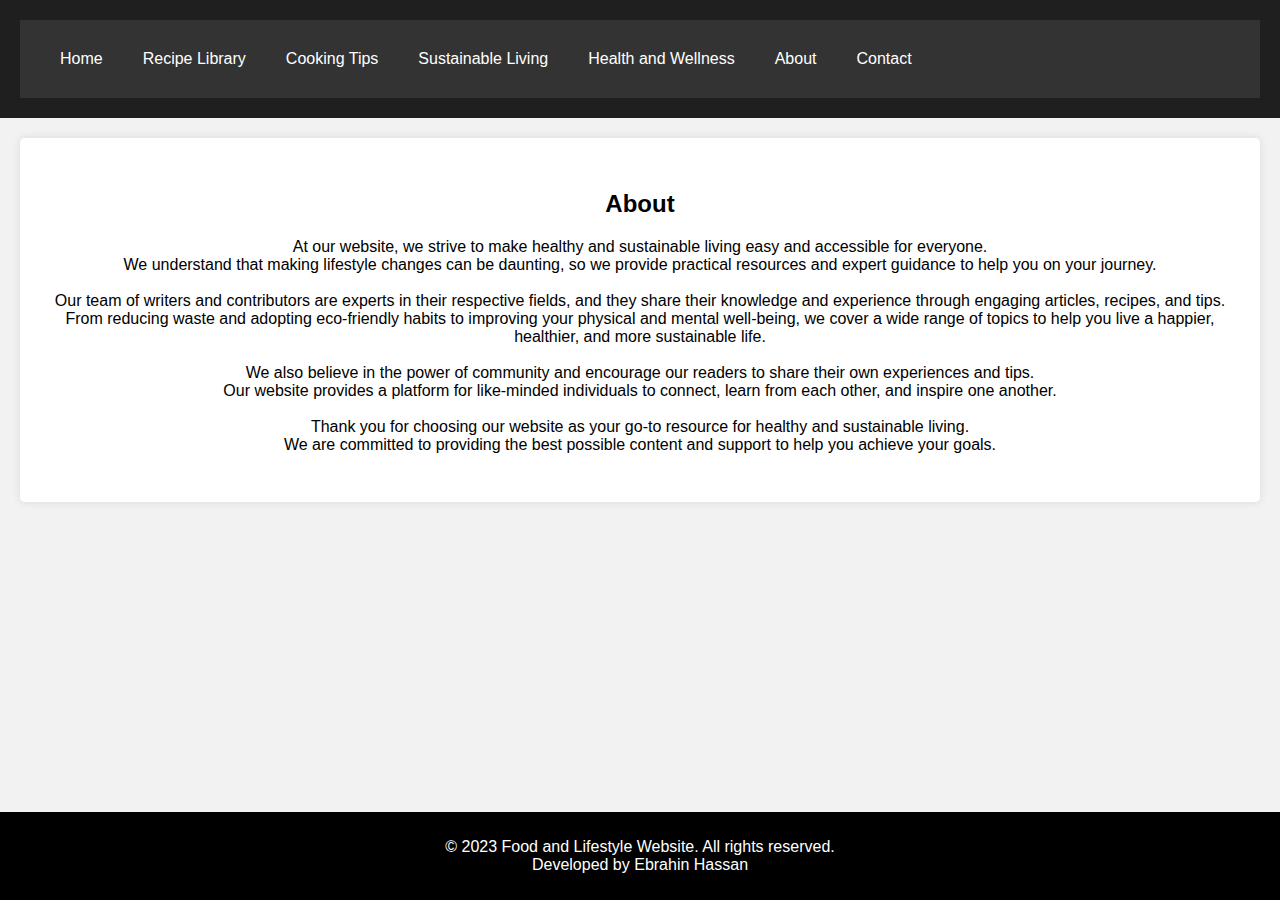
<file: about.html>
<!DOCTYPE html>
<html lang="en">
<head>
  <meta charset="UTF-8">
  <meta name="viewport" content="width=device-width, initial-scale=1.0">
  <title>Food and Lifestyle Website | About</title>
  <link rel="stylesheet" href="index.css">
</head>
<body>
  <header>
    <nav>
      <ul>
          <li><a href="index.html">Home</a></li>
          <li><a href="recipes.html">Recipe Library</a></li>
          <li><a href="cookingtips.html">Cooking Tips</a></li>
          <li><a href="sustainable.html">Sustainable Living</a></li>
          <li><a href="health.html">Health and Wellness</a></li>
          <li><a href="about.html">About</a></li>
          <li><a href="contact.html">Contact</a></li>
      </ul>
    </nav>
  </header>
  <main>
    <section class="about">
      <h2>About</h2>
      <p>At our website, we strive to make healthy and sustainable living easy and accessible for everyone. <br> We understand that making lifestyle changes can be daunting, so we provide practical resources and expert guidance to help you on your journey.
        <br>
        <br>
        Our team of writers and contributors are experts in their respective fields, and they share their knowledge and experience through engaging articles, recipes, and tips. <br> From reducing waste and adopting eco-friendly habits to improving your physical and mental well-being, we cover a wide range of topics to help you live a happier, healthier, and more sustainable life.
        <br>
        <br>
        We also believe in the power of community and encourage our readers to share their own experiences and tips.<br> Our website provides a platform for like-minded individuals to connect, learn from each other, and inspire one another.
        <br>
        <br>
        Thank you for choosing our website as your go-to resource for healthy and sustainable living. <br> We are committed to providing the best possible content and support to help you achieve your goals.</p>
    </section>
  </main>

  
  <footer>
    <p>&copy; 2023 Food and Lifestyle Website. All rights reserved. <br> Developed by Ebrahin Hassan</p>
  </footer>
</body>
</html>
</file>
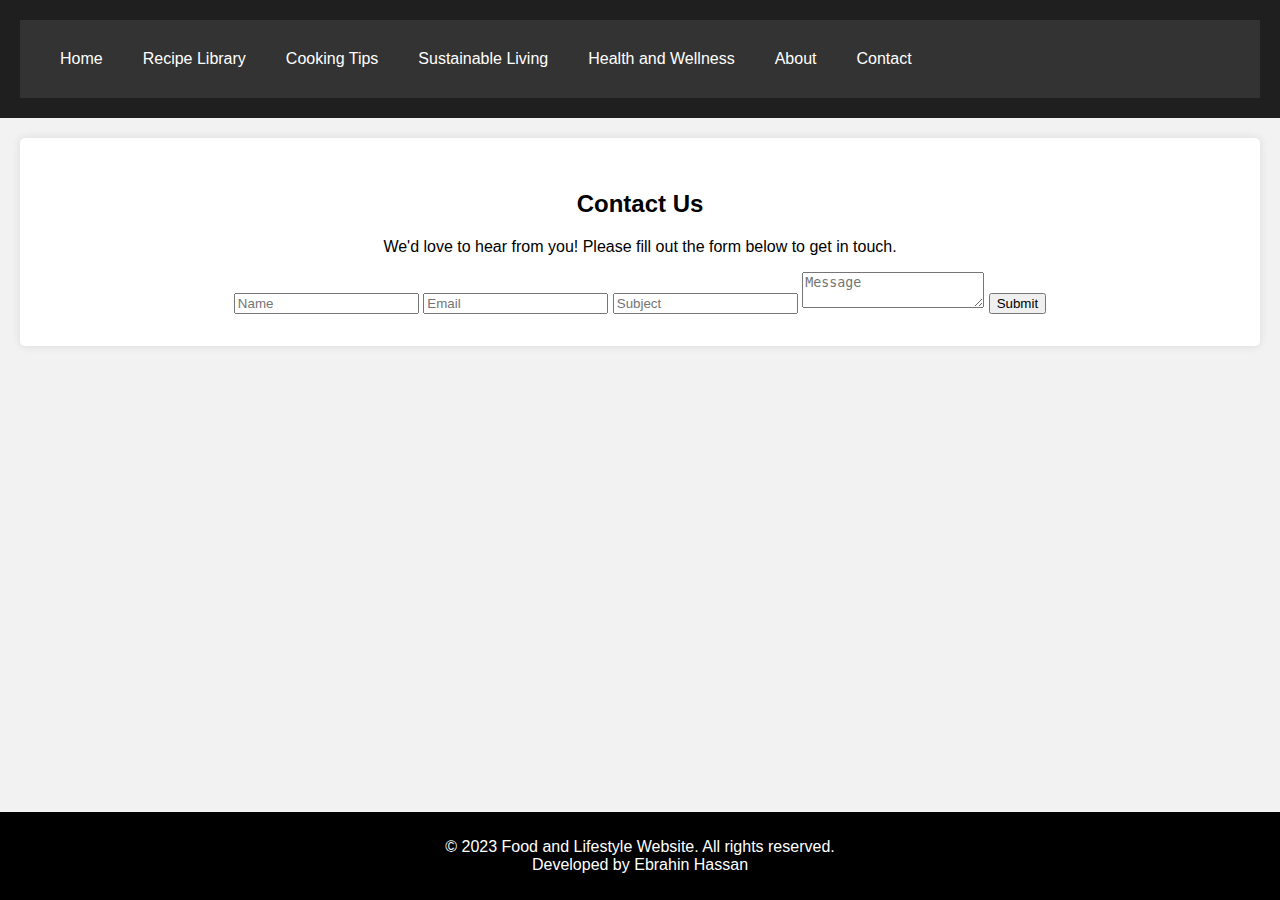
<file: contact.html>
<!DOCTYPE html>
<html lang="en">
<head>
  <meta charset="UTF-8">
  <meta name="viewport" content="width=device-width, initial-scale=1.0">
  <title>Contact Us</title>
  <link rel="stylesheet" href="index.css">
</head>
<body>
  <header>
    <nav>
      <ul>
          <li><a href="index.html">Home</a></li>
          <li><a href="recipes.html">Recipe Library</a></li>
          <li><a href="cookingtips.html">Cooking Tips</a></li>
          <li><a href="sustainable.html">Sustainable Living</a></li>
          <li><a href="health.html">Health and Wellness</a></li>
          <li><a href="about.html">About</a></li>
          <li><a href="contact.html">Contact</a></li>
      </ul>
    </nav>
  </header>
  <main>
    <section class="contact">
      <h2>Contact Us</h2>
      <p>We'd love to hear from you! Please fill out the form below to get in touch.</p>
      <form>
        <input type="text" placeholder="Name">
        <input type="text" placeholder="Email">
        <input type="text" placeholder="Subject">
        <textarea placeholder="Message"></textarea>
        <input type="submit" value="Submit">
      </form>
    </section>
  </main>

  
  <footer>
    <p>&copy; 2023 Food and Lifestyle Website. All rights reserved. <br> Developed by Ebrahin Hassan</p>
  </footer>
</body>
</html>
</file>
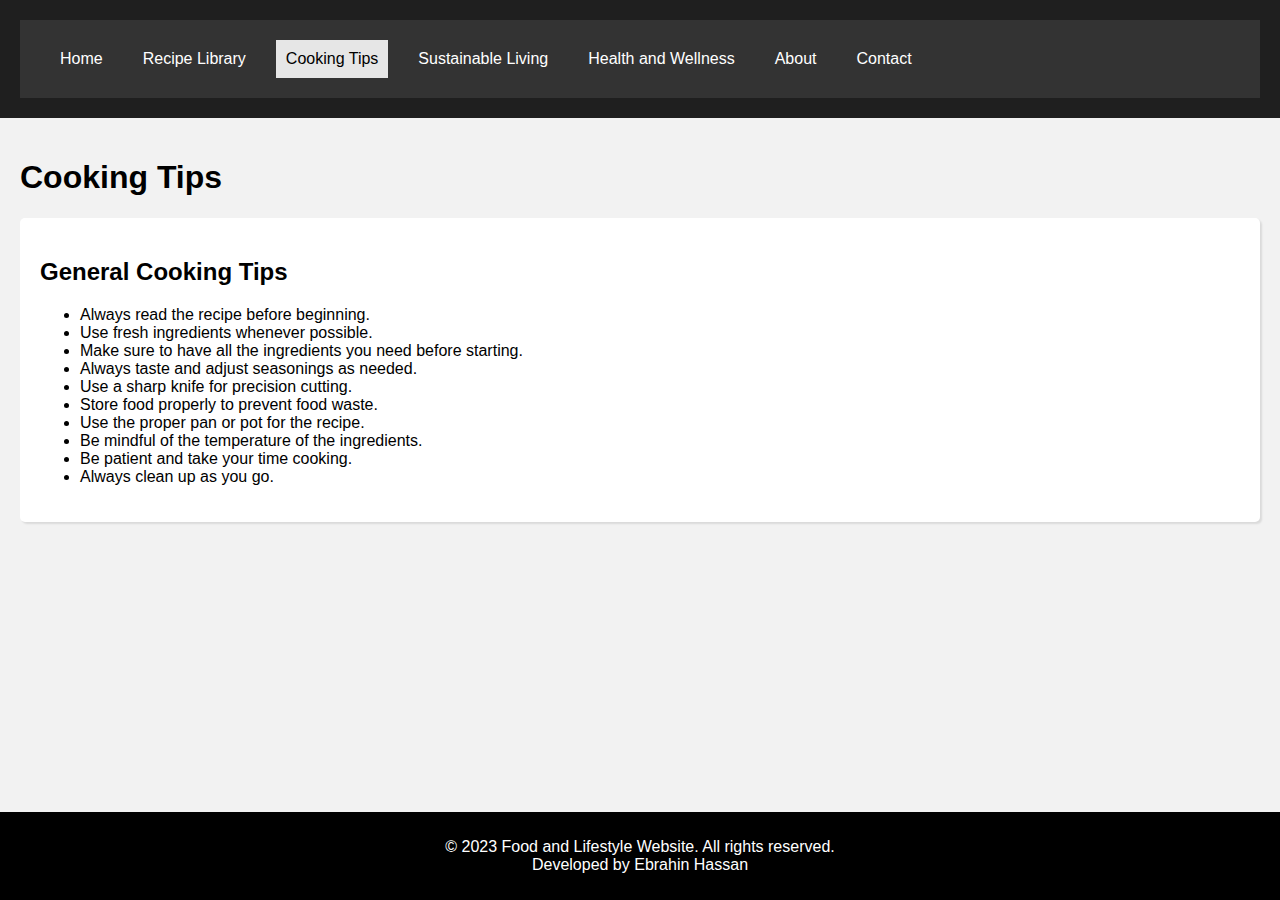
<file: cookingtips.html>
<!DOCTYPE html>
<html lang="en">
<head>
  <meta charset="UTF-8">
  <meta name="viewport" content="width=device-width, initial-scale=1.0">
  <title>Cooking Tips</title>
  <link rel="stylesheet" href="index.css">
</head>
<body>
  <header>
    <nav>
      <ul>
          <li><a href="index.html">Home</a></li>
          <li><a href="recipes.html">Recipe Library</a></li>
          <li class="active"><a href="cookingtips.html">Cooking Tips</a></li>
          <li><a href="sustainable.html">Sustainable Living</a></li>
          <li><a href="health.html">Health and Wellness</a></li>
          <li><a href="about.html">About</a></li>
          <li><a href="contact.html">Contact</a></li>
      </ul>
    </nav>
  </header>
  <main>
    <section class="hero">
      <h1>Cooking Tips</h1>
    </section>
    <section class="tips">
      <h2>General Cooking Tips</h2>
      <ul>
        <li>Always read the recipe before beginning.</li>
        <li>Use fresh ingredients whenever possible.</li>
        <li>Make sure to have all the ingredients you need before starting.</li>
        <li>Always taste and adjust seasonings as needed.</li>
        <li>Use a sharp knife for precision cutting.</li>
        <li>Store food properly to prevent food waste.</li>
        <li>Use the proper pan or pot for the recipe.</li>
        <li>Be mindful of the temperature of the ingredients.</li>
        <li>Be patient and take your time cooking.</li>
        <li>Always clean up as you go.</li>
      </ul>
    </section>
  </main>

  
  <footer>
    <p>&copy; 2023 Food and Lifestyle Website. All rights reserved. <br> Developed by Ebrahin Hassan</p>
  </footer>
</body>
</file>
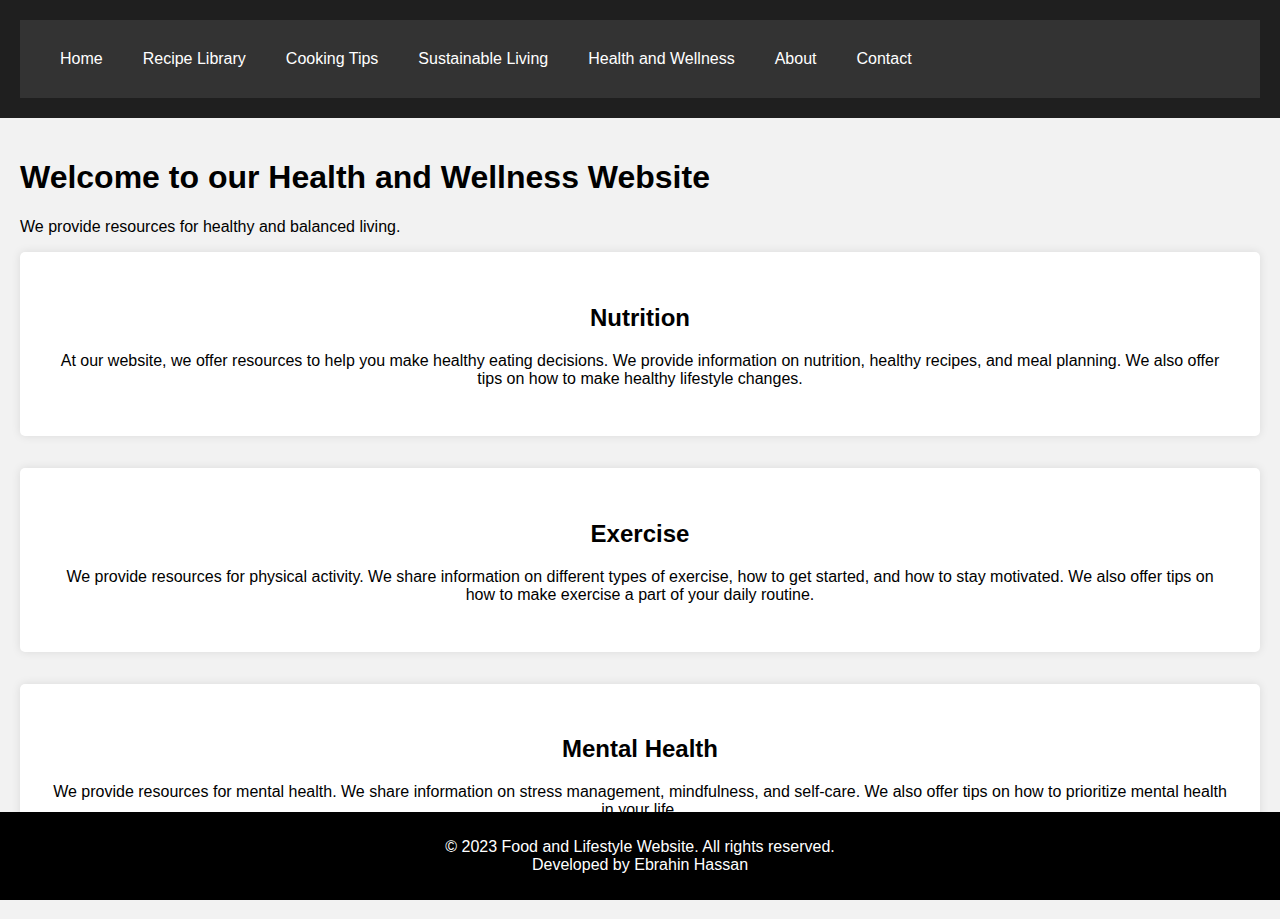
<file: health.html>
<!DOCTYPE html>
<html lang="en">
<head>
  <meta charset="UTF-8">
  <meta name="viewport" content="width=device-width, initial-scale=1.0">
  <title>Health and Wellness Site</title>
  <link rel="stylesheet" href="index.css">
</head>
<body>
  <header>
    <nav>
      <ul>
          <li><a href="index.html">Home</a></li>
          <li><a href="recipes.html">Recipe Library</a></li>
          <li><a href="cookingtips.html">Cooking Tips</a></li>
          <li><a href="sustainable.html">Sustainable Living</a></li>
          <li><a href="health.html">Health and Wellness</a></li>
          <li><a href="about.html">About</a></li>
          <li><a href="contact.html">Contact</a></li>
      </ul>
    </nav>
  </header>
  <main>
    <section class="hero">
      <h1>Welcome to our Health and Wellness Website</h1>
      <p>We provide resources for healthy and balanced living.</p>
    </section>
    <section class="nutrition">
      <h2>Nutrition</h2>
      <p>At our website, we offer resources to help you make healthy eating decisions. We provide information on nutrition, healthy recipes, and meal planning. We also offer tips on how to make healthy lifestyle changes.</p>
    </section>
    <section class="exercise">
      <h2>Exercise</h2>
      <p>We provide resources for physical activity. We share information on different types of exercise, how to get started, and how to stay motivated. We also offer tips on how to make exercise a part of your daily routine.</p>
    </section>
    <section class="mentalhealth">
      <h2>Mental Health</h2>
      <p>We provide resources for mental health. We share information on stress management, mindfulness, and self-care. We also offer tips on how to prioritize mental health in your life.</p>
    </section>
  </main>

  
  <footer>
    <p>&copy; 2023 Food and Lifestyle Website. All rights reserved. <br> Developed by Ebrahin Hassan</p>
  </footer>
</body>
</html>
</file>
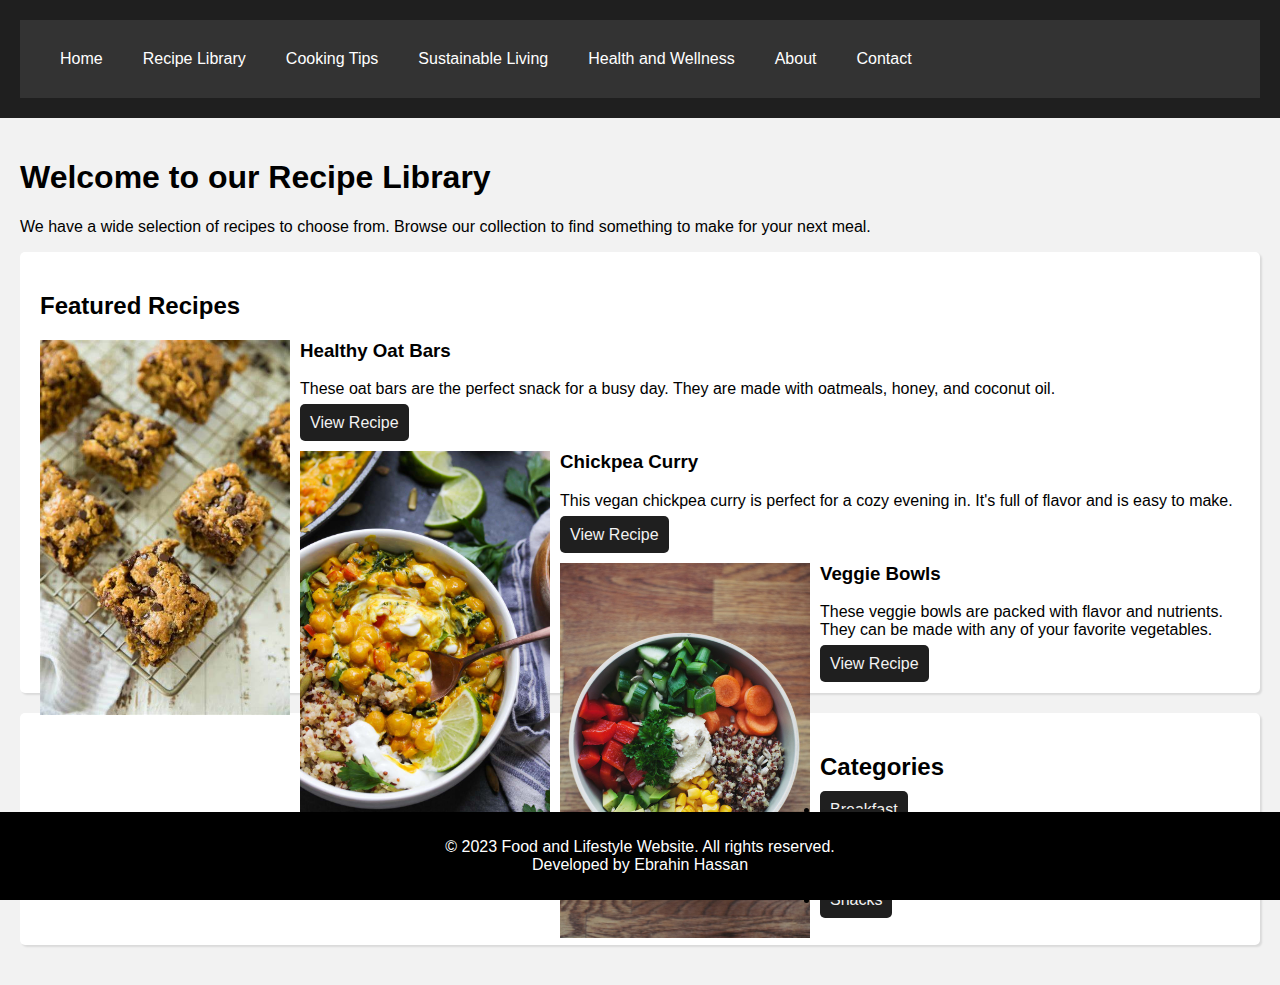
<file: recipes.html>
<!DOCTYPE html>
<html lang="en">
<head>
  <meta charset="UTF-8">
  <meta name="viewport" content="width=device-width, initial-scale=1.0">
  <title>Recipe Library</title>
  <link rel="stylesheet" href="index.css">
</head>
<body>
  <header>
    <nav>
      <ul>
          <li><a href="index.html">Home</a></li>
          <li><a href="recipes.html">Recipe Library</a></li>
          <li><a href="cookingtips.html">Cooking Tips</a></li>
          <li><a href="sustainable.html">Sustainable Living</a></li>
          <li><a href="health.html">Health and Wellness</a></li>
          <li><a href="about.html">About</a></li>
          <li><a href="contact.html">Contact</a></li>
      </ul>
    </nav>
  </header>
  <main>
    <section class="hero">
      <h1>Welcome to our Recipe Library</h1>
      <p>We have a wide selection of recipes to choose from. Browse our collection to find something to make for your next meal.</p>
    </section>
    <section class="featured">
      <h2>Featured Recipes</h2>
      <div class="recipe-card">
        <img src="recipe1.jpg" alt="Recipe 1">
        <h3>Healthy Oat Bars</h3>
        <p>These oat bars are the perfect snack for a busy day. They are made with oatmeals, honey, and coconut oil.</p>
        <a href="recipe1.html">View Recipe</a>
      </div>
      <div class="recipe-card">
        <img src="recipe2.jpg" alt="Recipe 2">
        <h3>Chickpea Curry</h3>
        <p>This vegan chickpea curry is perfect for a cozy evening in. It's full of flavor and is easy to make.</p>
        <a href="recipe2.html">View Recipe</a>
      </div>
      <div class="recipe-card">
        <img src="recipe3.jpg" alt="Recipe 3">
        <h3>Veggie Bowls</h3>
        <p>These veggie bowls are packed with flavor and nutrients. They can be made with any of your favorite vegetables.</p>
        <a href="recipe3.html">View Recipe</a>
      </div>
    </section>
    <section class="categories">
      <h2>Categories</h2>
      <ul>
        <li><a href="breakfast.html">Breakfast</a></li>
        <li><a href="lunch.html">Lunch</a></li>
        <li><a href="dinner.html">Dinner</a></li>
        <li><a href="dessert.html">Dessert</a></li>
        <li><a href="drinks.html">Drinks</a></li>
        <li><a href="snacks.html">Snacks</a></li>
      </ul>
    </section>
  </main>

  
  <footer>
    <p>&copy; 2023 Food and Lifestyle Website. All rights reserved. <br> Developed by Ebrahin Hassan</p>
  </footer>
</body>
</html>
</file>
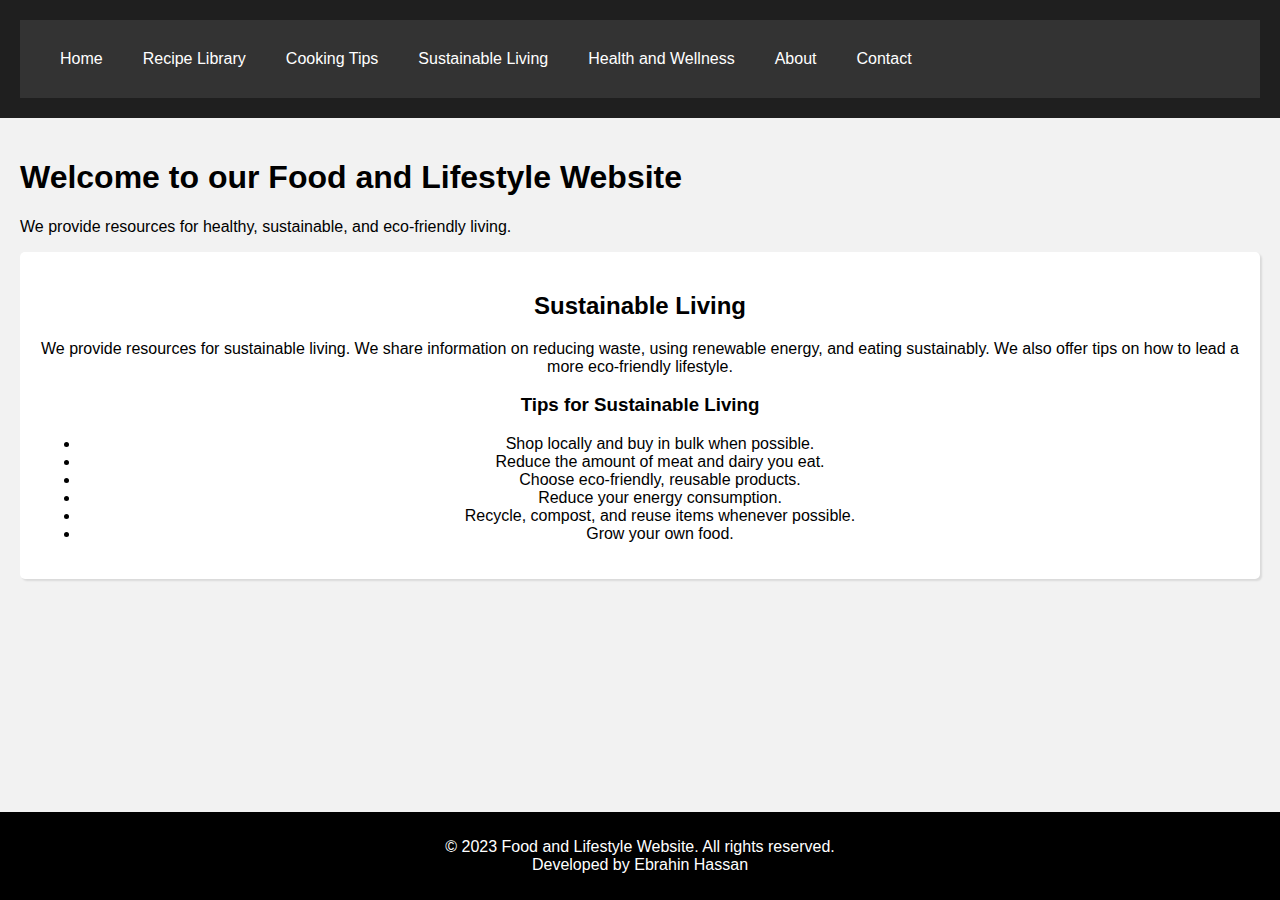
<file: sustainable.html>
<!DOCTYPE html>
<html lang="en">
<head>
  <meta charset="UTF-8">
  <meta name="viewport" content="width=device-width, initial-scale=1.0">
  <title>Food and Lifestyle Website</title>
  <link rel="stylesheet" href="index.css">
</head>
<body>
  <header>
    <nav>
      <ul>
          <li><a href="index.html">Home</a></li>
          <li><a href="recipes.html">Recipe Library</a></li>
          <li><a href="cookingtips.html">Cooking Tips</a></li>
          <li><a href="sustainable.html">Sustainable Living</a></li>
          <li><a href="health.html">Health and Wellness</a></li>
          <li><a href="about.html">About</a></li>
          <li><a href="contact.html">Contact</a></li>
      </ul>
    </nav>
  </header>
  <main>
    <section class="hero">
      <h1>Welcome to our Food and Lifestyle Website</h1>
      <p>We provide resources for healthy, sustainable, and eco-friendly living.</p>
    </section>
    <section class="sustainability">
      <h2>Sustainable Living</h2>
      <p>We provide resources for sustainable living. We share information on reducing waste, using renewable energy, and eating sustainably. We also offer tips on how to lead a more eco-friendly lifestyle.</p>
      <h3>Tips for Sustainable Living</h3>
      <ul>
        <li>Shop locally and buy in bulk when possible.</li>
        <li>Reduce the amount of meat and dairy you eat.</li>
        <li>Choose eco-friendly, reusable products.</li>
        <li>Reduce your energy consumption.</li>
        <li>Recycle, compost, and reuse items whenever possible.</li>
        <li>Grow your own food.</li>
      </ul>
    </section>
  </main>

  
  <footer>
    <p>&copy; 2023 Food and Lifestyle Website. All rights reserved. <br> Developed by Ebrahin Hassan</p>
  </footer>
</body>
</html>
</file>
<file: index.css>
body {
    margin: 0;
    font-family: "Helvetica Neue", sans-serif;
    font-weight: 300;
    background-color: #f2f2f2;
  }
  
  header {
    background-color: #1f1f1f;
    color: #f2f2f2;
    padding: 20px;
    text-align: center;
  }

  header nav {
    background-color: #333;
    color: #fff;
    display: flex;
    justify-content: space-between;
    padding: 20px;
  }
  
  header nav ul {
    display: flex;
    list-style: none;
    margin: 0;
    padding: 0;
  }
  
  header nav ul li {
    margin: 0 10px;
  }
  
  header nav ul li a {
    color: #fff;
    text-decoration: none;
  }
  
  
  nav ul {
    list-style-type: none;
    margin: 0;
    padding: 0;
  }
  
  nav ul li a {
    text-decoration: none;
    color: #f2f2f2;
    font-weight: 300;
    display: block;
    padding: 10px;
    transition: 0.2s;
  }
  
  nav ul li a:hover {
    background-color: #e6e6e6;
    color: #000;
  }
  
  nav ul li.active a {
    background-color: #e6e6e6;
    color: #000;
  }
  
  main {
    padding: 20px;
  }
  
  section.homepage {
    text-align: center;
  }
  
  section.featured, 
  section.categories, 
  section.tips, 
  section.health, 
  section.sustainability, 
  section.recipe {
    padding: 20px;
    background-color: #fff;
    border-radius: 5px;
    box-shadow: 2px 2px 2px 0px rgba(0,0,0,0.1);
    margin-bottom: 20px;
  }
  
  section.featured img, 
  section.categories img {
    width: 100%;
    max-width: 250px;
    float: left;
    margin: 0 10px 10px 0;
  }
  
  section.featured a, 
  section.categories a {
    background-color: #1f1f1f;
    color: #f2f2f2;
    font-weight: 300;
    padding: 10px;
    transition: 0.2s;
    border-radius: 5px;
    text-decoration: none;
  }
  
  section.featured a:hover, 
  section.categories a:hover {
    background-color: #e6e6e6;
    color: #000;
  }
  
  .sustainability {
    text-align: center;
    margin-bottom: 2rem;
    padding: 2rem;
    background-color: white;
    border-radius: 5px;
    box-shadow: 0 0 10px rgba(0, 0, 0, 0.1);
  }
  
  .nutrition {
    text-align: center;
    margin-bottom: 2rem;
    padding: 2rem;
    background-color: white;
    border-radius: 5px;
    box-shadow: 0 0 10px rgba(0, 0, 0, 0.1);
  }
  
  .exercise {
    text-align: center;
    margin-bottom: 2rem;
    padding: 2rem;
    background-color: white;
    border-radius: 5px;
    box-shadow: 0 0 10px rgba(0, 0, 0, 0.1);
  }
  
  .mentalhealth {
    text-align: center;
    margin-bottom: 2rem;
    padding: 2rem;
    background-color: white;
    border-radius: 5px;
    box-shadow: 0 0 10px rgba(0, 0, 0, 0.1);
  }
  
  .contact {
    text-align: center;
    margin-bottom: 2rem;
    padding: 2rem;
    background-color: white;
    border-radius: 5px;
    box-shadow: 0 0 10px rgba(0, 0, 0, 0.1);
  }
  
  .about {
    text-align: center;
    margin-bottom: 2rem;
    padding: 2rem;
    background-color: white;
    border-radius: 5px;
    box-shadow: 0 0 10px rgba(0, 0, 0, 0.1);
  }


/* Fixed Footer */
footer {
  background-color: #000000;
  color: #ffffff;
  padding: 10px 0;
  text-align: center;
  position: fixed; /* Element will stay fixed at the bottom of the page */
  bottom: 0; /* Element will be 0px from the bottom of the page */
  width: 100%; /* Element will take up the full width of the page */
}
</file>
